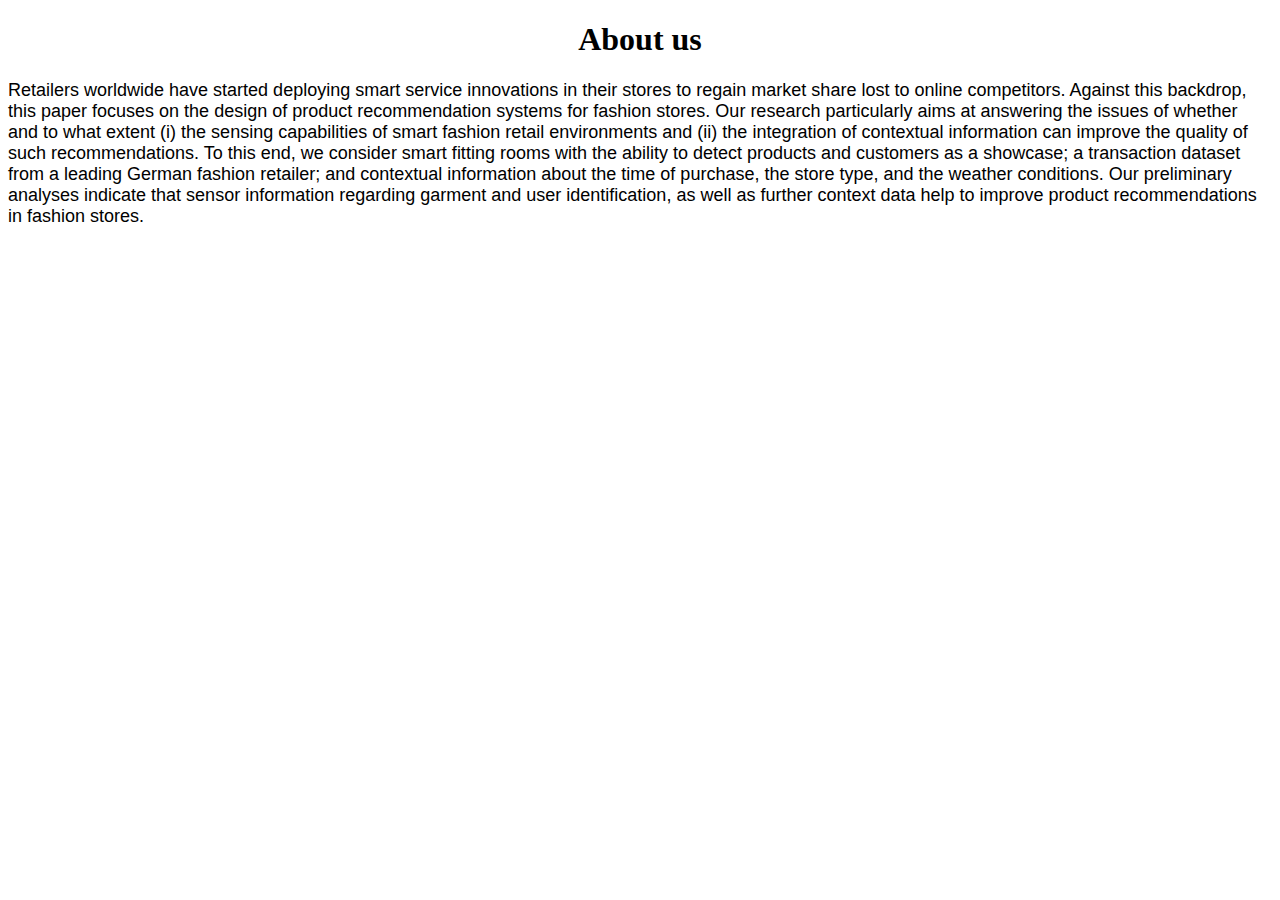
<file: Final Deliverables/html/about.html>
<!DOCTYPE html>
<html lang="en">
<head>
    <meta charset="UTF-8">
    <meta http-equiv="X-UA-Compatible" content="IE=edge">
    <meta name="viewport" content="width=device-width, initial-scale=1.0">
    <title>Document</title>
</head>
<body background="C:\Users\preethi\Desktop\Ass\img\img2.jpg"style="background-size: cover;">
    <h1 style="text-align: center;">About us</h1>
    <p style="font-family: Verdana, Geneva, Tahoma, sans-serif;font-size: large;">Retailers worldwide have started deploying smart service innovations in their stores to regain market
        share lost to online competitors. Against this backdrop, this paper focuses on the design of product
        recommendation systems for fashion stores. Our research particularly aims at answering the issues of
        whether and to what extent (i) the sensing capabilities of smart fashion retail environments and (ii) the
        integration of contextual information can improve the quality of such recommendations. To this end,
        we consider smart fitting rooms with the ability to detect products and customers as a showcase; a
        transaction dataset from a leading German fashion retailer; and contextual information about the time
        of purchase, the store type, and the weather conditions. Our preliminary analyses indicate that sensor
        information regarding garment and user identification, as well as further context data help to improve
        product recommendations in fashion stores.
        </p>
    
</body>
</html>
</file>
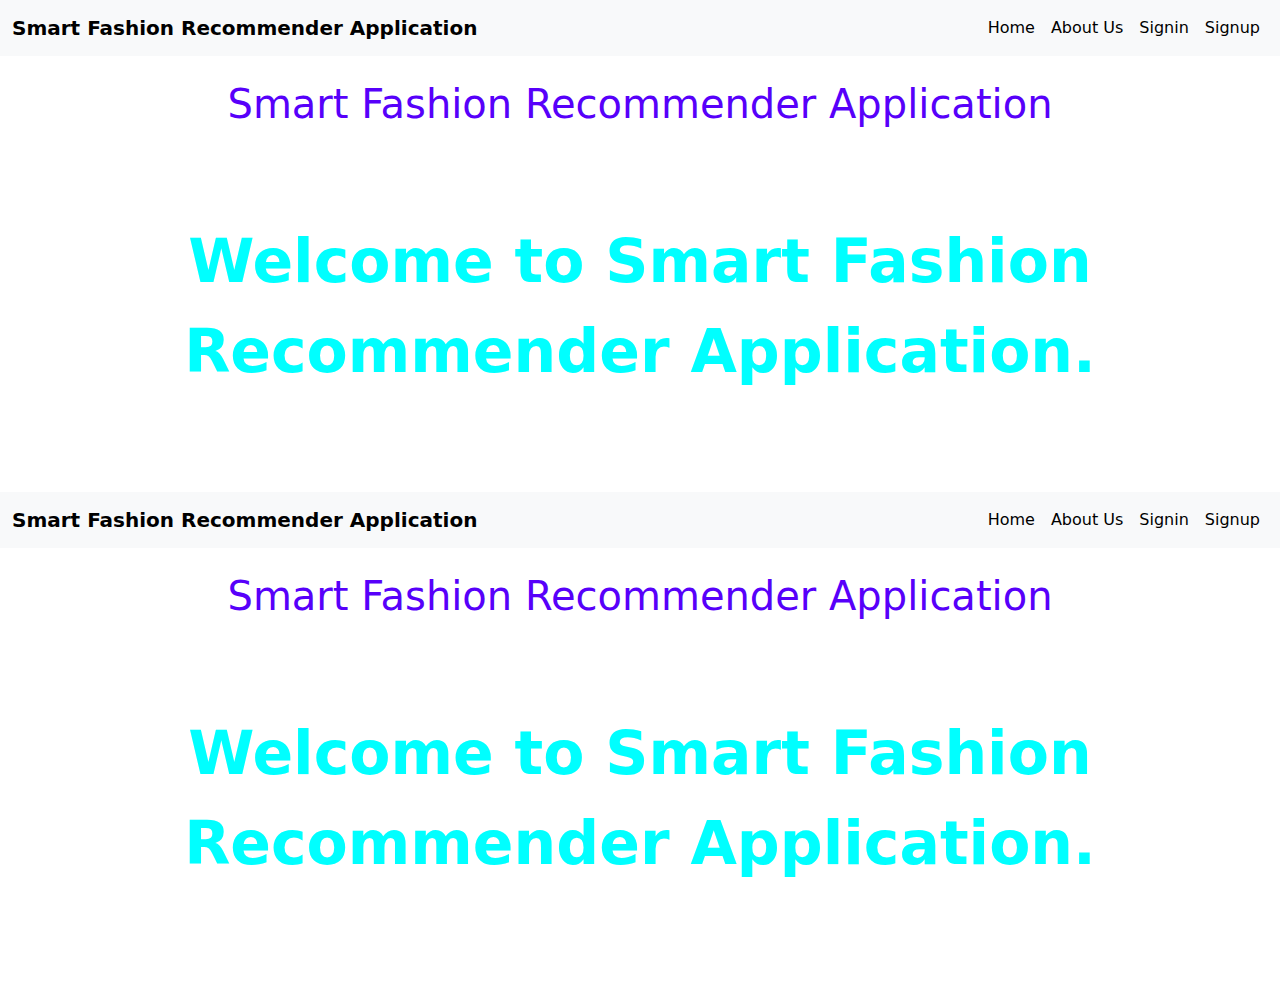
<file: Final Deliverables/html/homepage.html>
<!DOCTYPE html>
<html lang="en">

<head>
    <title>Home</title>
    <!-- Connect Bootstrap -->
    <link href="https://cdn.jsdelivr.net/npm/bootstrap@5.1.3/dist/css/bootstrap.min.css" rel="stylesheet" />
</head>

<body background="C:\Users\preethi\Desktop\Ass\img\img1.jpg" style="background-size: cover;">
    <!-- NAVBAR -->
    <nav class="navbar navbar-expand bg-light">
        <div class="container-fluid">
            <a class="navbar-brand" href="./"> <strong>Smart Fashion Recommender Application</strong> </a>
            <ul class="navbar-nav ms-auto mb-2 mb-lg-0">
                <li class="nav-item">
                    <a class="nav-link active" href="/">Home</a> </li>
                <li class="nav-item">
                    <a class="nav-link active" 
                    href='C:\Users\Rakesh\Desktop\Ass\about.html'>About Us</a> </li>
                <li class="nav-item">
                <a class="nav-link active" 
                href="C:\Users\Rakesh\Desktop\Ass\signin.html">Signin</a> </li>
                <li class="nav-item">
                    <a class="nav-link active"
                     href="C:\Users\preethi\Desktop\Ass\signup.html">Signup</a> </li>
            </ul>
        </div>
    </nav>
    <script src="https://cdn.jsdelivr.net/npm/bootstrap@5.1.3/dist/js/bootstrap.bundle.min.js"></script>
<br/>
<h1 style="text-align: center;color: rgb(87, 0, 250);">Smart Fashion Recommender Application</h1> 
<p align="center" style="padding: 5rem;color: rgb(0, 255, 255); font-weight: 900; font-size:60px; font">Welcome to Smart Fashion Recommender Application.</p>
</body>
</html><!DOCTYPE html>
<html lang="en">

<head>
    <title>Home</title>
    <!-- Connect Bootstrap -->
    <link href="https://cdn.jsdelivr.net/npm/bootstrap@5.1.3/dist/css/bootstrap.min.css" rel="stylesheet" />
</head>

<body background="C:\Users\preethi\Desktop\Ass\img\img1.jpg" style="background-size: cover;">
    <!-- NAVBAR -->
    <nav class="navbar navbar-expand bg-light">
        <div class="container-fluid">
            <a class="navbar-brand" href="./"> <strong>Smart Fashion Recommender Application</strong> </a>
            <ul class="navbar-nav ms-auto mb-2 mb-lg-0">
                <li class="nav-item">
                    <a class="nav-link active" href="/">Home</a> </li>
                <li class="nav-item">
                    <a class="nav-link active" 
                    href='C:\Users\preethi\Desktop\Ass\about.html'>About Us</a> </li>
                <li class="nav-item">
                <a class="nav-link active" 
                href="C:\Users\preethi\Desktop\Ass\signin.html">Signin</a> </li>
                <li class="nav-item">
                    <a class="nav-link active"
                     href="C:\Users\preethi\Desktop\Ass\signup.html">Signup</a> </li>
            </ul>
        </div>
    </nav>
    <script src="https://cdn.jsdelivr.net/npm/bootstrap@5.1.3/dist/js/bootstrap.bundle.min.js"></script>
<br/>
<h1 style="text-align: center;color: rgb(87, 0, 250);">Smart Fashion Recommender Application</h1> 
<p align="center" style="padding: 5rem;color: rgb(0, 255, 255); font-weight: 900; font-size:60px; font">Welcome to Smart Fashion Recommender Application.</p>
</body>
</html>
</file>
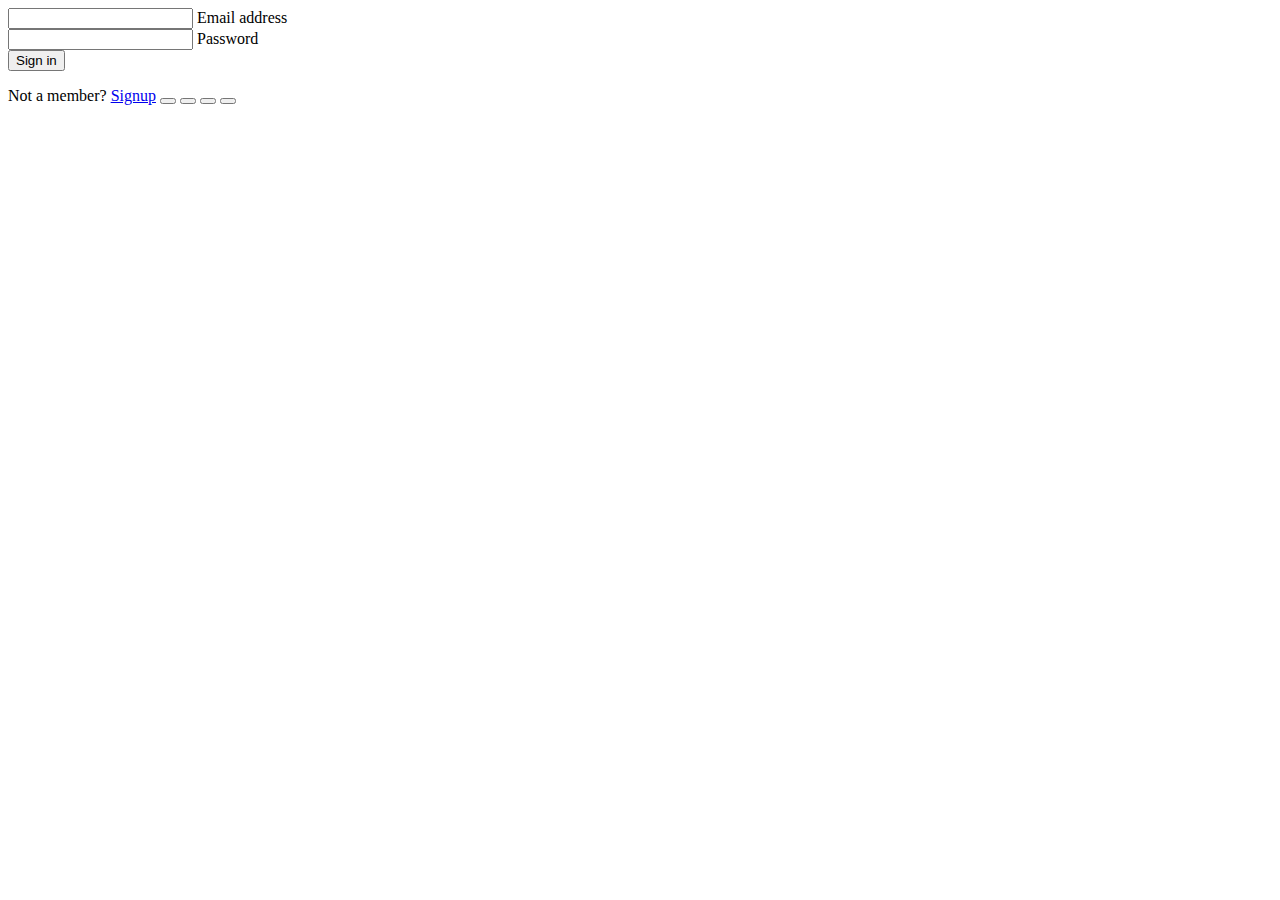
<file: Final Deliverables/html/signin.html>
<!DOCTYPE html>
<html lang="en">
<head>
    <meta charset="UTF-8">
    <meta http-equiv="X-UA-Compatible" content="IE=edge">
    <meta name="viewport" content="width=device-width, initial-scale=1.0">
    <title>Document</title>
    <!-- CSS only -->
<link href="https://cdn.jsdelivr.net/npm/bootstrap@5.2.2/dist/css/bootstrap.min.css" rel="stylesheet" integrity="sha384-Zenh87qX5JnK2Jl0vWa8Ck2rdkQ2Bzep5IDxbcnCeuOxjzrPF/et3URy9Bv1WTRi" crossorigin="anonymous">
</head>
<body>
    <form>
        <!-- Email input -->
        <div class="mb-2">
          <input type="email" id="form2Example1" class="form-control" />
          <label class="form-label" for="form2Example1">Email address</label>
        </div>
      
        <!-- Password input -->
        <div class=" mb-4">
          <input type="password" id="form2Example2" class="form-control" />
          <label class="form-label" for="form2Example2">Password</label>
        </div>
      
        <!-- 2 column grid layout for inline styling -->
        <div class="row mb-4">
          <div class="col d-flex justify-content-center">      
          <div class="col">
        <!-- Submit button -->
        <button type="button" class="btn btn-primary btn-block mb-4">Sign in</button>
      
        <!-- Register buttons -->
        <div class="text-center">
          <p>Not a member? <a href="signup.html">Signup</a>
          <button type="button" class="btn btn-link btn-floating mx-1">
            <i class="fab fa-facebook-f"></i>
          </button>
      
          <button type="button" class="btn btn-link btn-floating mx-1">
            <i class="fab fa-google"></i>
          </button>
      
          <button type="button" class="btn btn-link btn-floating mx-1">
            <i class="fab fa-twitter"></i>
          </button>
      
          <button type="button" class="btn btn-link btn-floating mx-1">
            <i class="fab fa-github"></i>
          </button>
        </div>
      </form>
      <!-- JavaScript Bundle with Popper -->
<script src="https://cdn.jsdelivr.net/npm/bootstrap@5.2.2/dist/js/bootstrap.bundle.min.js" integrity="sha384-OERcA2EqjJCMA+/3y+gxIOqMEjwtxJY7qPCqsdltbNJuaOe923+mo//f6V8Qbsw3" crossorigin="anonymous"></script>
</body>
</html>
</file>
